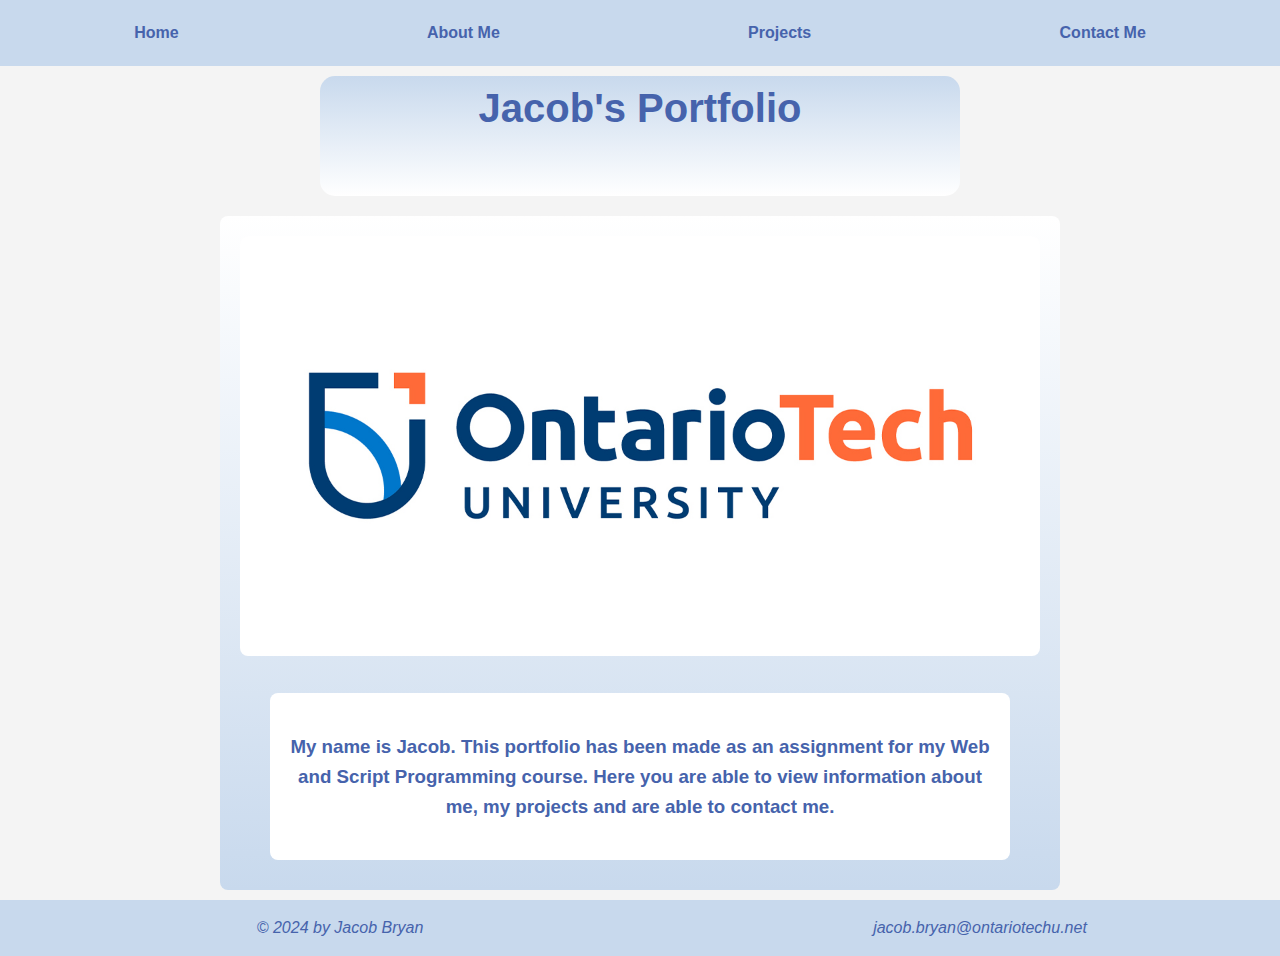
<file: index.html>
<!DOCTYPE html>
<html lang="en">
<head>
    <meta charset="UTF-8">
    <meta name="viewport" content="width=device-width, initial-scale=1.0">
    <title>Jacob's Profile</title>
    <link rel="stylesheet" type="text/css" href="StyleSheet.css">
</head>
<body>
    <header>
        <nav id="header">
            <a href="index.html">Home</a>
            <a href="About.html">About Me</a>
            <a href="Projects.html">Projects</a>
            <a href="Contact.html">Contact Me</a>
        </nav>
    </header>
    <div class="centre">
        <div id="banner">
            <h1>Jacob's Portfolio</h1>
        </div>
    </div>
    <div class="intro-container">
        <div class="logo-image">
            <img src="OTU-logo.jpg" alt="Jacob's Photo">
        </div>
        <div class="intro_description">
            <h3>My name is Jacob. This portfolio has been made as an assignment for my Web and Script Programming course. 
                Here you are able to view information about me, my projects and are able to contact me. 
            </h3>
        </div>
    </div>
    <footer>
        <address id="footer">
            <p>© 2024 by Jacob Bryan</p>
            <p>jacob.bryan@ontariotechu.net</p>
        </address>
    </footer>
</body>
</html>
</file>
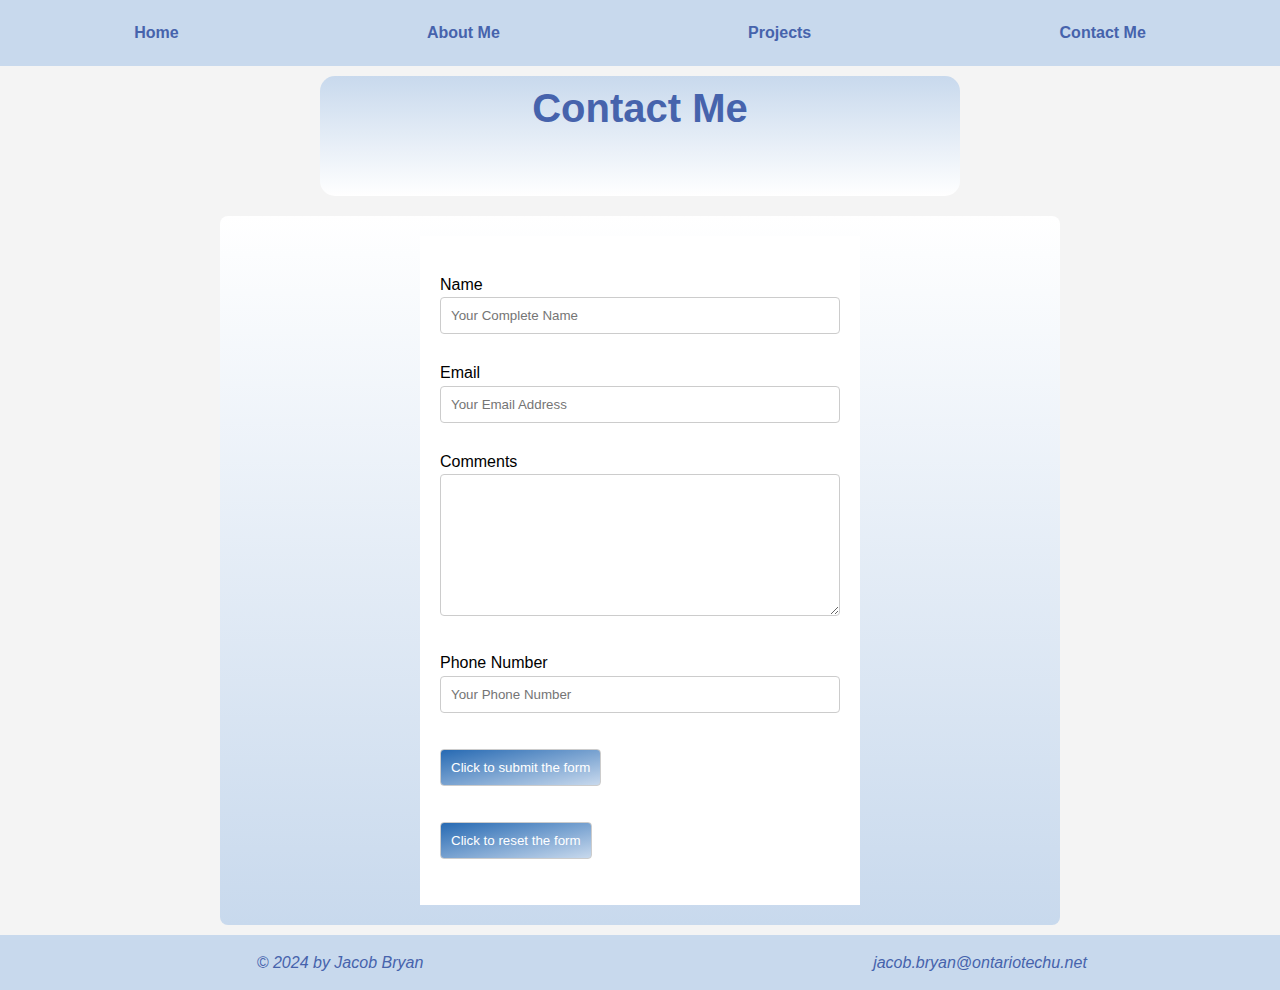
<file: Contact.html>
<!DOCTYPE html>
<html lang="en">
<head>
    <meta charset="UTF-8">
    <title>Jacob's Profile</title>
    <link rel="stylesheet" type="text/css" href="StyleSheet.css">
</head>
<body>
    <header>
        <nav id="header">
            <a href="index.html">Home</a>
            <a href="About.html">About Me</a>
            <a href="Projects.html">Projects</a>
            <a href="Contact.html">Contact Me</a>
        </nav>
    </header>
    <div class="centre">
        <div id="banner">
            <h1>Contact Me</h1>
        </div>
    </div>
    <div class="feedback-container">
        <div class="feedback-wrapper">
            <div class="form-box"> 
                <form action="mailto:jacob.bryan@ontariotechu.net" method="post" enctype="text/plain" name="form">
                <p>
                    <label for="name">Name</label>
                    <input type="text" id="name" name="name" placeholder="Your Complete Name" size="32" required>
                </p>
                <p>
                    <label for="email">Email</label>
                    <input type="email" id="email" name="email" placeholder="Your Email Address" size="48" required>
                </p>
                <p>
                    <label for="comments">Comments</label>
                    <textarea name="comments" id="comments" cols="40" rows="8"></textarea>
                </p>
                <p>
                    <label for="phone">Phone Number</label>
                    <input type="text" id="phone" name="phone" placeholder="Your Phone Number" size="32" required>
                </p>
                <p>
                    <input type="submit" value="Click to submit the form">
                </p>
                <p>
                    <input type="reset" value="Click to reset the form">
                </p>
                </form>
            </div> 
        </div>
    </div>
    <footer>
        <address id="footer">
            <p>© 2024 by Jacob Bryan</p>
            <p>jacob.bryan@ontariotechu.net</p>
        </address>
    </footer>
</body>
</html>
</file>
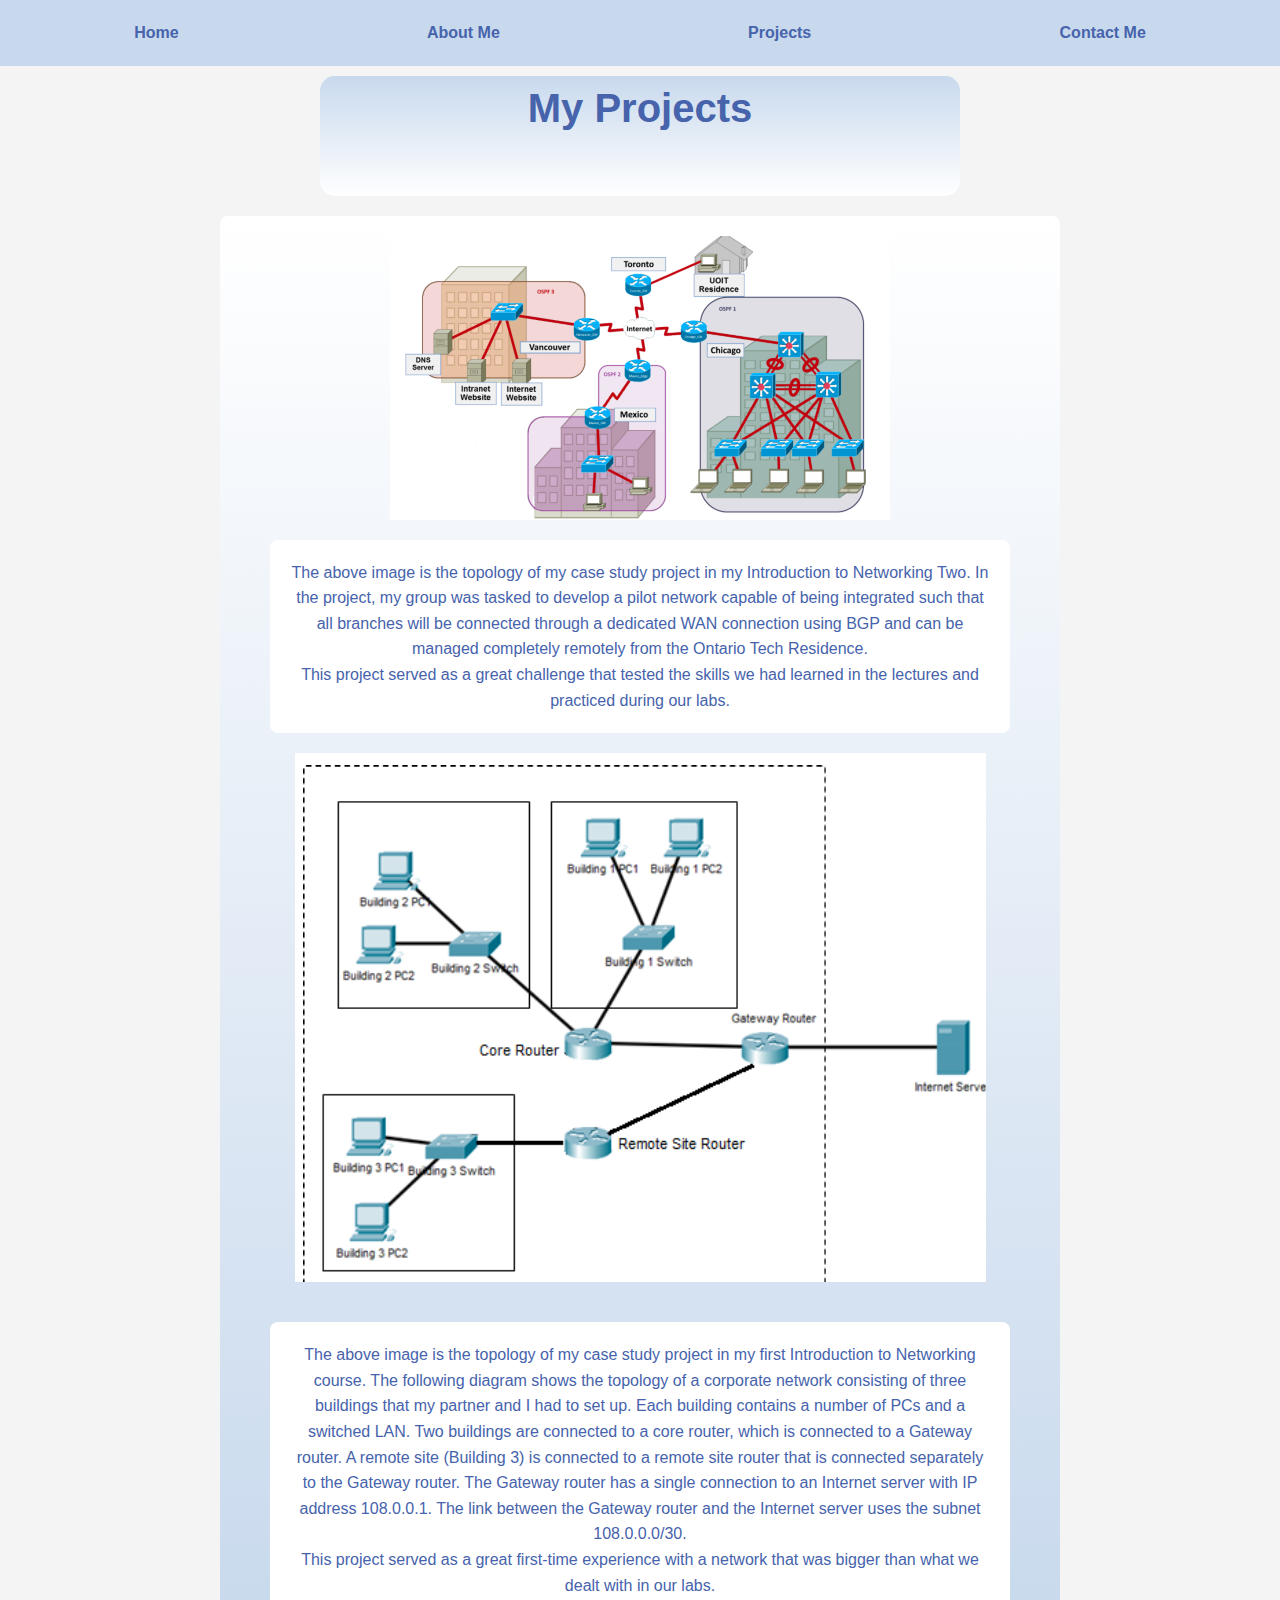
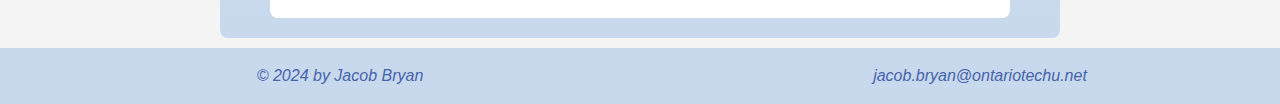
<file: Projects.html>
<!DOCTYPE html>
<html lang="en">
<head>
    <meta charset="UTF-8">
    <title>Jacob's Profile</title>
    <link rel="stylesheet" type="text/css" href="StyleSheet.css">

<body>
    <header>
        <nav id="header">
            <a href="index.html">Home</a>
            <a href="About.html">About Me</a>
            <a href="Projects.html">Projects</a>
            <a href="Contact.html">Contact Me</a>
        </nav>
    </header>
    <div class="centre">
        <div id="banner">
            <h1>My Projects</h1>
        </div>
    </div>
    <div class="project-container">
        <div class="network-image">
            <img src="network-topology.png" alt="Networking Photo">
        </div>
        <div class="description">
            <div>The above image is the topology of my case study project in my Introduction to Networking Two. 
                In the project, my group was tasked to develop a pilot network capable of being integrated 
                such that all branches will be connected through a dedicated WAN connection using
                BGP and can be managed completely remotely from the Ontario Tech Residence.</div>
            <div>This project served as a great challenge that tested the skills we had learned in the lectures and practiced during our labs.</div>
        </div>
        <div class="network-image_2">
            <img src="network-topology-2.png" alt="Networking Photo">
        </div>
        <div class="description_2">
            <div>The above image is the topology of my case study project in my first Introduction to Networking course. 
                The following diagram shows the topology of a corporate network consisting of three buildings that my partner and I had to set up. 
                Each building contains a number of PCs and a switched LAN. 
                Two buildings are connected to a core router, which is connected to a Gateway router. 
                A remote site (Building 3) is connected to a remote site router that is connected separately to the Gateway router.
                The Gateway router has a single connection to an Internet server with IP address 108.0.0.1. 
                The link between the Gateway router and the Internet server uses the subnet 108.0.0.0/30.
            </div>
            <div>This project served as a great first-time experience with a network that was bigger than what we dealt with in our labs.</div>
        </div>
    </div>
    <footer>
        <address id="footer">
            <p>© 2024 by Jacob Bryan</p>
            <p>jacob.bryan@ontariotechu.net</p>
        </address>
    </footer>
</body>
</html>
</file>
<file: StyleSheet.css>
body {
    font-family: Arial, Helvetica, sans-serif, monospace; 
    line-height: 1.6; 
    margin: 0; 
    padding: 0; 
    background-color: #f4f4f4;     
}

/*Creates the headers background and text colour*/
header {
    background: rgb(200, 217, 237); 
    color: rgb(70, 99, 172); 
    padding: 10px; 
}

/*This part is the header where I have the home, about, contact and project links.*/
/*This allows all of them to be lined up along the header and no longer stack and evenly space them out*/
#header {
    display: flex; 
    justify-content: space-around; 
}

/*I removed the line that apears under the links so that it looks cleaner*/
#header a {
    text-decoration: none; 
    color: rgb(70, 99, 172); 
    font-weight: bold; 
    padding: 10px; 
}

/*This will create a little box around the header link when you hover over it*/
#header a:hover {
    color: #007bff; 
}

.centre {
    text-align: center;
    margin: auto; 
    width: 50%; 
    padding: 10px; 
}

/*##############################################################*/

/* Banners height margin*/
/*Uses a gradient matching the header colour and tranistions to white*/
#banner {
    height: 120px; 
    margin: auto;
    background: linear-gradient(to bottom, rgb(200, 217, 237), white);
    border-radius: 15px;
}

/*Creates title colour and size*/
#banner h1 {
    margin: 0;
    font-size: 40px; 
    color: rgb(70, 99, 172);
}

/*##############################################################*/

/* Creates a flexbox that contains text, photos etc. I also gave it a background colour and rounded corners */
/*Uses a gradient starting as white and tranistions to the footer colour*/
.profile-container {
    display: flex; 
    align-items: flex-start; 
    flex-wrap: wrap; 
    max-width: 800px; 
    margin: 10px auto;
    background: linear-gradient(to bottom, white, rgb(200, 217, 237));
    border-radius: 8px; 
    padding: 20px; 
}

/*Sets the width for the photo*/
.profile-image {
    flex: 0 0 200px; 
    margin-right: 20px; 
}

.profile-image img {
    width: 100%; 
    height: auto; 
    border-radius: 8px; 
}

/*Creates the flexbox for the text on the right side*/
/*Added margin to space from video*/
#right-column {
    flex: 1; 
    background: white; 
    color: rgb(70, 99, 172);
    border-radius: 8px; 
    padding: 20px; 
    margin-bottom: 30px; 
}

/*Centres the vid to the middle of the flexbox*/
/*Added margin to space from text*/
#intro-vid {
    display: flex;
    flex-direction: column;
    align-items: center;
    width: 100%; 
    margin: 10px; 
    margin-top: 20px;
}

/*##############################################################*/

/*Creates a flex box used for the project page, here i have it so all the items will stack vertically and centres them*/
/*Uses a gradient starting as white and tranistions to the footer colour*/
.project-container {
    display: flex;
    flex-direction: column;
    align-items: center; 
    max-width: 800px; 
    margin: 10px auto; 
    background: linear-gradient(to bottom, white, rgb(200, 217, 237));
    border-radius: 8px; 
    padding: 20px; 
}

/*This section is used to centre the image in the flexbox, takes up the whole space so it is big enough to see and spaces it from the text*/
.network-image {
    display: flex; 
    justify-content: center; 
    width: 100%; 
    margin-bottom: 20px; 
}

/*This is used to make sure the image does not go past the box*/
.network-image img {
    max-width: 100%;
    height: auto; 
}

/*Centres the text below the image while making sure it takes up the whole width while still having some padding*/
.description {
    text-align: center;
    color: rgb(70, 99, 172); 
    width: 100%; 
    width: 700px; 
    height: 175px; 
    background: white; 
    border-radius: 8px; 
    padding: 20px; 
    flex: 1;
}
/*Creates space between the two sections in my description for better readability */
.description section {
    margin-bottom: 20px; 
}

/*Second image on my projects page*/
.network-image_2 {
    display: flex; 
    justify-content: center; 
    width: 100%; 
    margin-bottom: 20px; 
    padding: 20px; 
}

/*This is used to make sure the image does not go past the box*/
.network-image_2 img {
    max-width: 100%;
    height: auto; 
}
/*Centres the text below the image while making sure it takes up the whole width while still having some padding*/
.description_2 {
    text-align: center;
    color: rgb(70, 99, 172); 
    width: 100%; 
    width: 700px; 
    height: 250px; 
    background: white; 
    border-radius: 8px; 
    padding: 20px;  
    flex: 1;
}
/*Creates space between the two sections in my description for better readability */
.description_2 section {
    margin-bottom: 20px; 
}

/*##############################################################*/

/*Creates the flexbox for my home page*/
.intro-container {
    display: flex; 
    flex-direction: column; 
    align-items: center; 
    justify-content: center; 
    max-width: 800px; 
    margin: 10px auto;
    background: linear-gradient(to bottom, white, rgb(200, 217, 237));
    border-radius: 8px; 
    padding: 20px; 
}

#feedback-wrapper {
    text-align: center;
    color: rgb(70, 99, 172); 
    width: 100%; 
    padding: 0 20px; 
    width: 700px; 
    height: 175px; 
    background: white; 
    border-radius: 8px; 
    padding: 20px; 
}

/*Image for my home page*/
.logo-image img {
    max-width: 100%;
    height: auto; 
    border-radius: 8px; 
    margin-bottom: 20px; 
}

/*Text for my home page*/
.intro_description {
    text-align: center;
    color: rgb(70, 99, 172); 
    width: 90%; 
    max-width: 700px;
    padding: 20px; 
    background: white; 
    border-radius: 8px; 
    margin: 10px
}

/*##############################################################*/

/*creates the flexbox for the contact page*/
.feedback-container {
    display: flex; 
    flex-direction: column; 
    align-items: center; 
    justify-content: center; 
    max-width: 800px; 
    margin: 10px auto;
    background: linear-gradient(to bottom, white, rgb(200, 217, 237));
    border-radius: 8px; 
    padding: 20px; 
    flex-grow: 1;
}

/*Creates the white background for all of the form information to sit on top of.*/
/*I stacked all of the section vertically for a clean look*/
.form-box {
    display: flex;
    flex-direction: column; 
    background-color: white; 
    padding: 20px; 
    width: 100%; 
    max-width: 400px; 
    margin: 0 auto; 
}

/*Makes all the text stay to the left*/
label {
    margin-bottom: 5px; 
    text-align: left; 
}

/*For the text boxes, Makes them all the same width, adds a border to the boxes and rounds the corners.*/
input, textarea {
    width: 100%; 
    padding: 10px; 
    margin-bottom: 10px; 
    border: 1px solid #ccc; 
    border-radius: 4px; 
    box-sizing: border-box; 
}

/*For the submit and reset button. Here I added my angle gradient, white text, while also rounding the corners of the button*/
input[type="submit"], input[type="reset"] {
    background-image: linear-gradient(to bottom right, #276AB3, rgb(200, 217, 237) ); 
    color: white; 
    padding: 10px; 
    border-radius: 4px; 
    width: auto;
    margin-top: 10px; 
}

/*##############################################################*/

/*Designs the footer, creates the background, and also space out the email and copyright*/
#footer {
    background: rgb(200, 217, 237); 
    color: rgb(70, 99, 172);
    height: auto; 
    width: 100%; 
    padding: 10px 20px; 
    display: flex; 
    justify-content: space-between; 
    align-items: center; 
}

#footer p{
    margin: 5px; 
    flex-basis: 100%; 
    text-align: center; 
}


/*This is the fluid design for tablet size*/
@media (min-width: 481px) and (max-width: 959px) {
    /*Turn my header into a column so that when compressed all the links are accessible */ 
    #header {
        align-items: center;
        flex-direction: column;
    }
    .description, .description_2, .centre, .intro_description {
        width: 66%;
    }
    /*Removes all the spacing so it will fit into the column*/
    #right-column {
        margin: 0;
    }
    /*Ensures that the images will not grow or shirnk when changing the window size and will continue to take up the whole width*/
    /*Added extra space when getting smaller*/
    .network-image, .network-image_2, .profile-image {
        flex: 0 0 100%;
        margin: 0 0 20px;
    }
    #banner h1 {
        font-size: 2rem; 
    }
    
}

/*This is the fluid design for moblie size*/
@media (max-width: 480px) {
    /*Turn my header into a column so that when compressed all the links are accessible */ 
    #header {
        align-items: center;
        flex-direction: column;
    }
    .description, .description_2, .centre, .intro_description{
        width: 33%;
    }
    /*Removes all the spacing so it will fit into the column*/
    #right-column {
        margin: 0;
    }
    .intro_description {
        font-size: 1rem;
    }

    /*Ensures that the images will not grow or shirnk when changing the window size and will continue to take up the whole width*/
    /*Added extra space when getting smaller*/
    .network-image, .network-image_2, .profile-image {
        flex: 0 0 100%;
        margin: 0 0 20px;
    }
    #banner h1 {
        font-size: 2rem; 
    }
}
</file>
